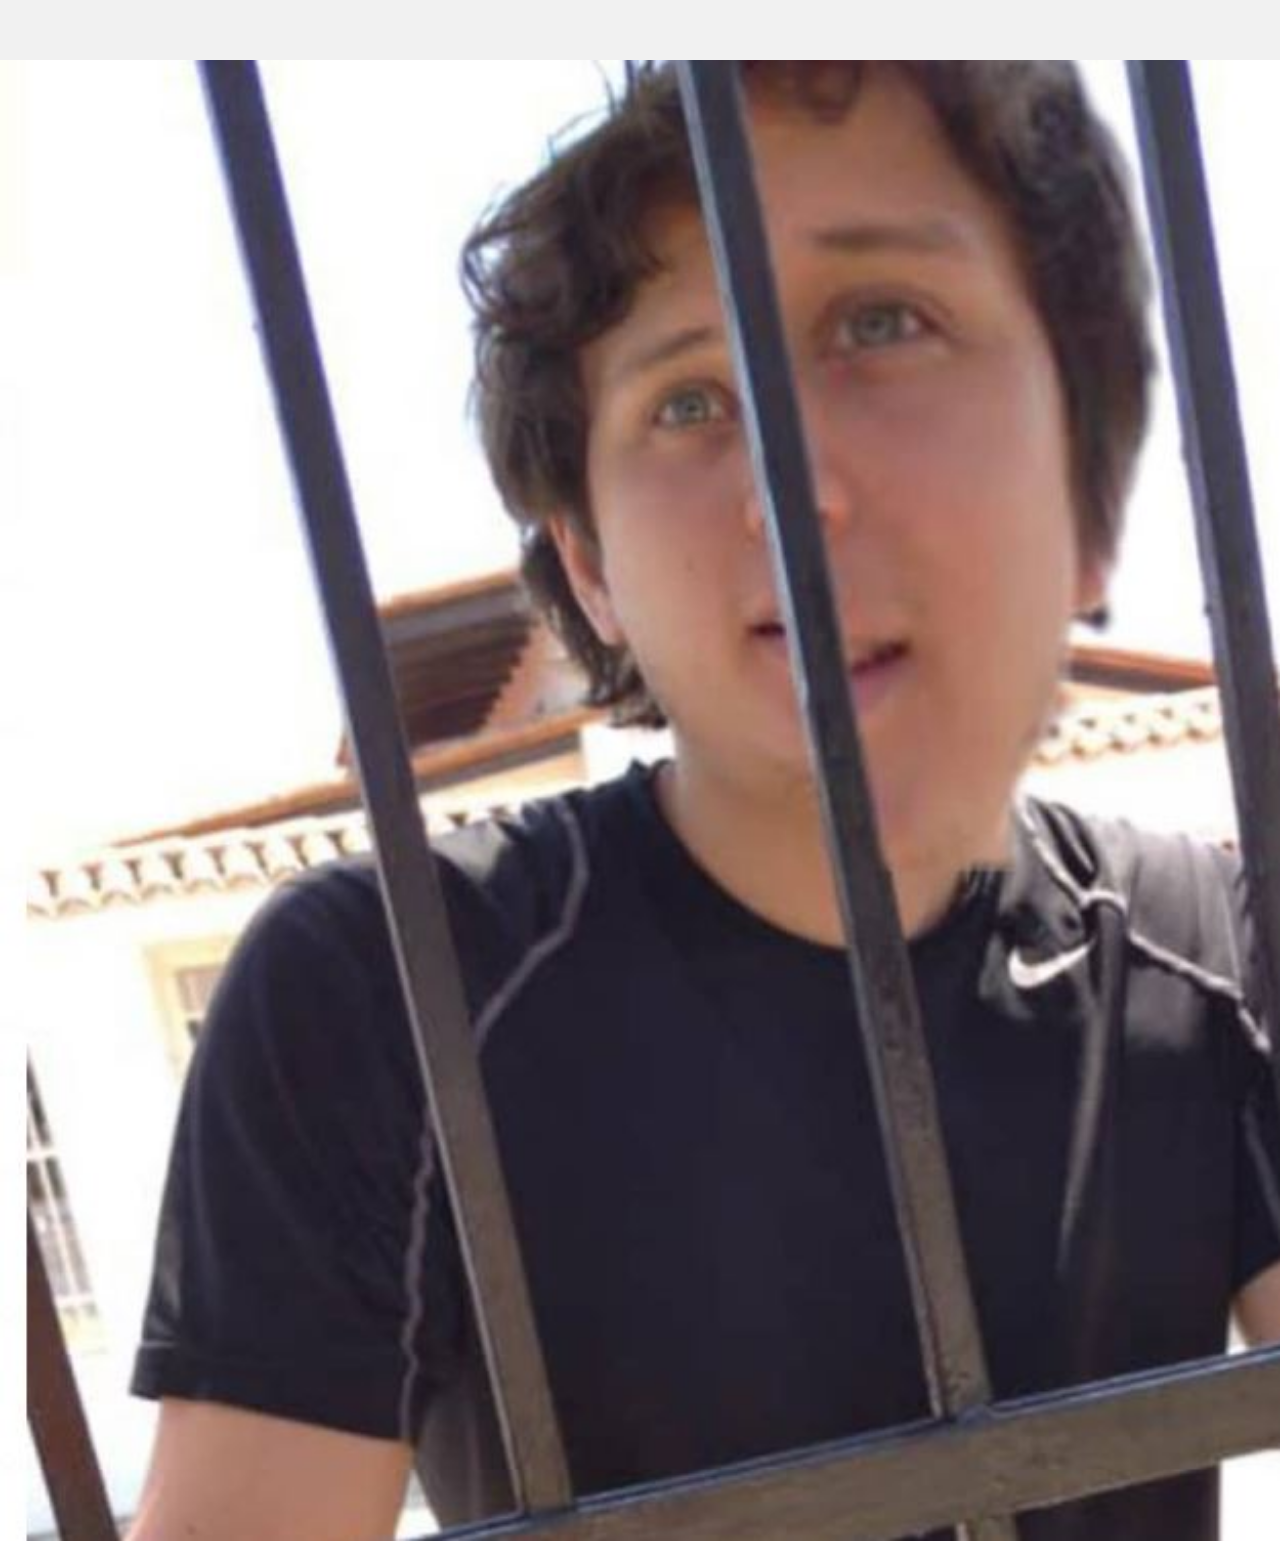
<file: index.html>
<!DOCTYPE html>
<html>
	<head>
		<meta charset="UTF-8">
		<meta name="description" content="">
		<meta name="keywords" content="">
		<meta name="author" content="">
		<meta name="viewport" content="width=device-width, initial-scale=1.0">
	
		<title>Alfredo Barreto</title>
		
		<link rel="stylesheet" href="https://cdnjs.cloudflare.com/ajax/libs/font-awesome/4.7.0/css/font-awesome.min.css">
		<link rel="stylesheet" href="https://www.w3schools.com/w3css/4/w3.css">
		<link rel='stylesheet' href='https://fonts.googleapis.com/css?family=Roboto'>
		<script src="https://ajax.googleapis.com/ajax/libs/jquery/3.5.1/jquery.min.js"></script>

		
		<!-- <link rel="stylesheet" href="https://maxcdn.bootstrapcdn.com/bootstrap/3.3.7/css/bootstrap.min.css"> -->
		<style>
			html,body,h1,h2,h3,h4,h5,h6 {font-family: "Roboto", sans-serif}
			p {
  text-align: center;
  font-size: 60px;
  margin-top: 0px;
}
#overlay {
  position: fixed; /* Sit on top of the page content */
  display: none; /* Hidden by default */
  width: 100%; /* Full width (cover the whole page) */
  height: 100%; /* Full height (cover the whole page) */
  top: 0;
  left: 0;
  right: 0;
  bottom: 0;
  background-color: rgba(0,0,0,0.5); /* Black background with opacity */
  z-index: 2; /* Specify a stack order in case you're using a different order for other elements */
  cursor: pointer; /* Add a pointer on hover */
}
		</style>
	</head>
	

<script>
// Set the date we're counting down to
var countDownDate = new Date("Jun 21, 2020 12:00:00").getTime();

// Update the count down every 1 second
var x = setInterval(function() {

  // Get today's date and time
  var now = new Date().getTime();

  // Find the distance between now and the count down date
  var distance = countDownDate - now;

  // Time calculations for days, hours, minutes and seconds
  var days = Math.floor(distance / (1000 * 60 * 60 * 24));
  var hours = Math.floor((distance % (1000 * 60 * 60 * 24)) / (1000 * 60 * 60));
  var minutes = Math.floor((distance % (1000 * 60 * 60)) / (1000 * 60));
  var seconds = Math.floor((distance % (1000 * 60)) / 1000);

  // Display the result in the element with id="demo"
  document.getElementById("demo").innerHTML = days + "d " + hours + "h "
  + minutes + "m " + seconds + "s ";

  // If the count down is finished, write some text
  if (distance < 0) {
    clearInterval(x);
    document.getElementById("demo").innerHTML = "EXPIRED";
  }
}, 1000);
</script>

	<body class="w3-light-grey">
		<!-- Page Container -->
		<div id='mainContent' class="w3-content w3-margin-top" style="max-width:1400px;">

			<!-- Display the countdown timer in an element -->
			<p id="demo"></p>

			<!-- Picture -->
			<div class="w3-display-container">
				<img src="assets/photo.jpg" style="width:100%" alt="Avatar">
			</div>
		<!-- End Page Container -->
		</div>
		<div id="overlay">
			<!-- Picture -->
			<div class="w3-display-container">
				<h1>No se permiten Chilenos</h1>
				<img src="assets/joel.jpg" style="width:100%" alt="Avatar">
			</div>
		</div>
	</body>
	<script>
	$.getJSON('http://www.geoplugin.net/json.gp?jsoncallback=?', function(data) {
	  var decoded_data = data;
	  console.log(decoded_data.geoplugin_countryName);
	  if (decoded_data.geoplugin_countryName == "Chile") {
		$("#mainContent").css("visibility", "hidden");
		document.getElementById("overlay").style.display = "block";
	  }
	});
	</script>
</html>
</file>
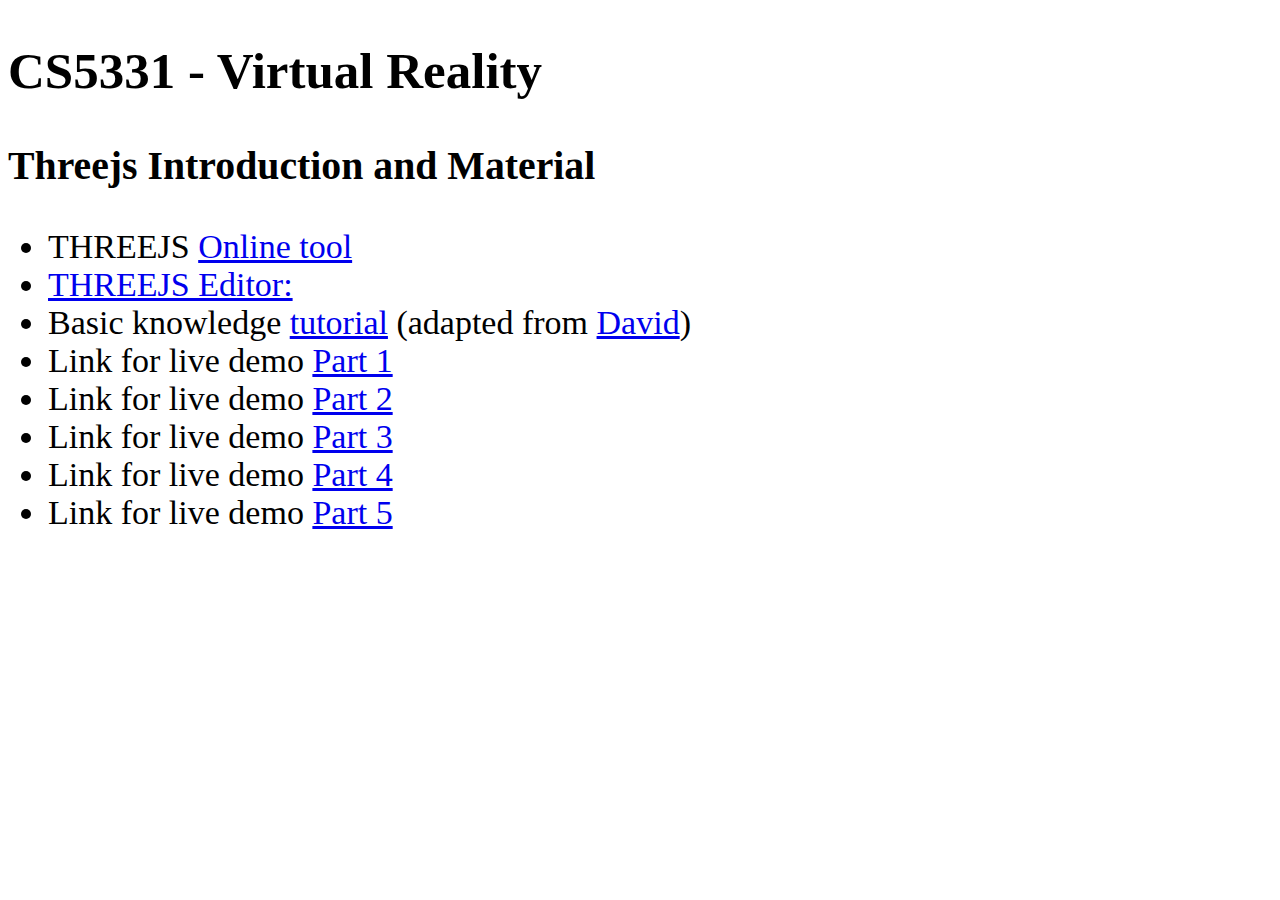
<file: tutorial.html>
<!DOCTYPE html>
<html lang="en">
<head>
    <meta charset="UTF-8">
    <title>Title</title>
    <style>
        body{
            font-size: 34px;
        }
    </style>
</head>
<body>
<h2>CS5331 - Virtual Reality</h2>
<h3>Threejs Introduction and Material</h3>
<ul>
    <li>THREEJS <a href="http://mrdoob.com/projects/htmleditor/">Online tool</a></li>
    <li><a href="https://threejs.org/editor/" >THREEJS Editor: </a></li>
    <li> Basic knowledge <a href="https://alex-nguyen.github.io/CS5331VRLecture/#slide-0">tutorial</a> (adapted from
        <a href="http://davidscottlyons.com/threejs/presentations/frontporch14/#slide-0)">David</a>)
    </li>
    <li>
        Link for live demo <a href=" http://myweb.ttu.edu/vinhtngu/cs5331vr/boilerplate.html">Part 1</a>
    </li>
    <li>
        Link for live demo <a href="http://myweb.ttu.edu/vinhtngu/cs5331vr/part2.html">Part 2</a>
    </li>
    <li>
        Link for live demo <a href="http://myweb.ttu.edu/vinhtngu/cs5331vr/part3.html">Part 3</a>
    </li>
    <li>
        Link for live demo <a href="http://myweb.ttu.edu/vinhtngu/cs5331vr/part4.html">Part 4</a>
    </li>
    <li>
        Link for live demo <a href="http://myweb.ttu.edu/vinhtngu/cs5331vr/part5.html">Part 5</a>
    </li>
</ul>
</body>
</html>
</file>
